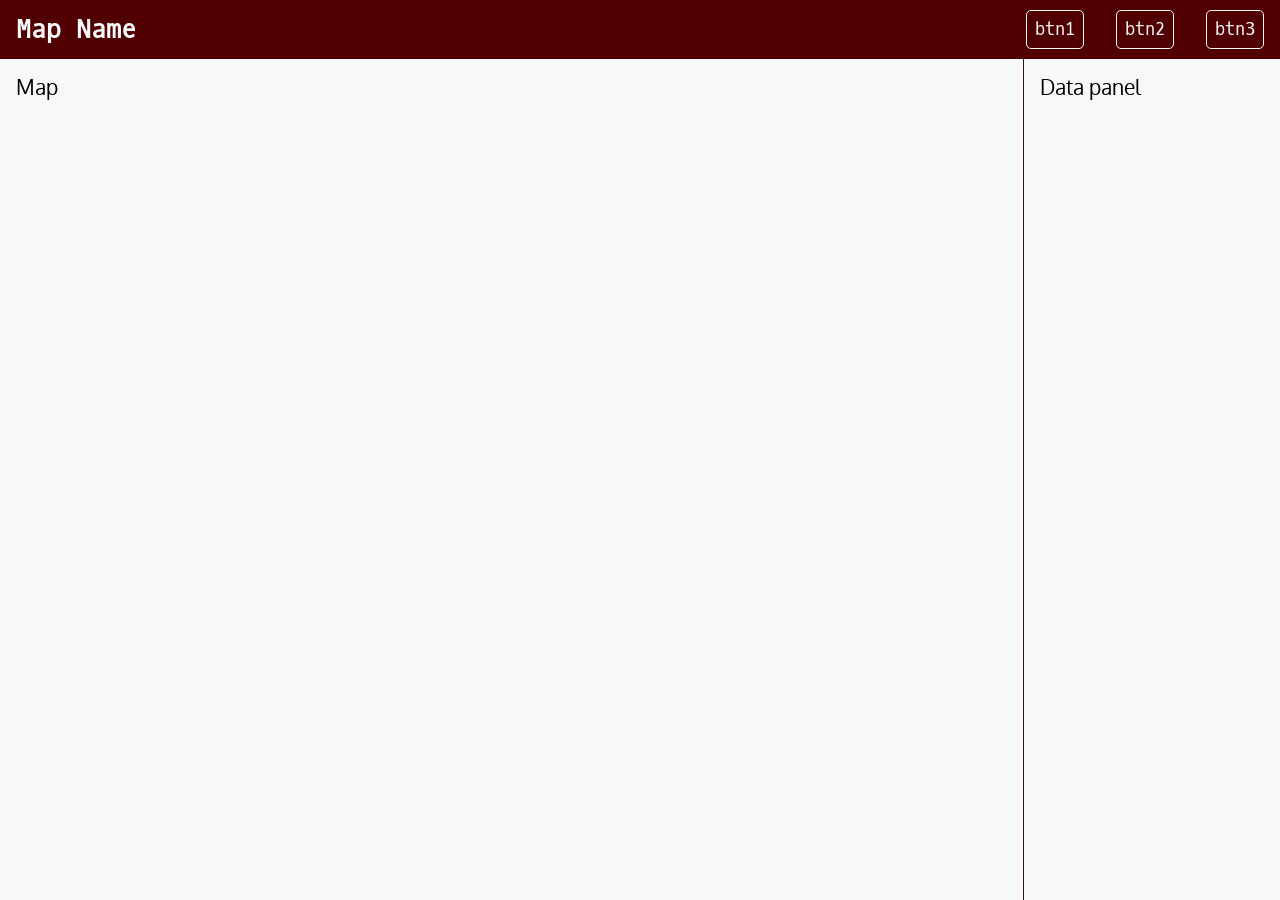
<file: src/index.html>
<!DOCTYPE html>
<html lang="en">
  <head>
    <meta charset="UTF-8" />
    <meta name="viewport" content="width=device-width, initial-scale=1.0" />
    <title>Map Name</title>
    <link rel="preconnect" href="https://fonts.googleapis.com" />
    <link rel="preconnect" href="https://fonts.gstatic.com" crossorigin />
    <link
      href="https://fonts.googleapis.com/css2?family=Bricolage+Grotesque&family=Oxygen+Mono&display=swap"
      rel="stylesheet"
    />
    <link
      href="https://fonts.googleapis.com/css2?family=Oxygen&display=swap"
      rel="stylesheet"
    />
    <link rel="stylesheet" href="./css/style.css" />
  </head>
  <body>
    <div class="container-maroon container-nav">
      <nav class="navbar">
        <ul>
          <li>
            <h1 class="brand">
              <a href="./index.html">Map Name</a>
            </h1>
          </li>
          <li>
            <a class="button">btn1</a>
          </li>
          <li>
            <a class="button">btn2</a>
          </li>
          <li>
            <a class="button">btn3</a>
          </li>
        </ul>
      </nav>
    </div>

    <main>
      <section id="map">
        <div>Map</div>
      </section>

      <section id="data-panel">
        <div>Data panel</div>
      </section>
    </main>
  </body>
</html>
</file>
<file: src/css/style.css>
:root {
  --black: #171321;
  --white: #f7f8fa;
  --maroon: #500000;
  --dkmaroon: #351113;
  --font-size: 1.3rem;
  --mono: "Oxygen mono", monospace;
  --sans: Oxygen, sans-serif;
  --sm: 640px;
  --md: 768px;
  --lg: 1024px;
  --xl: 1280px;
  --xxl: 1536px;
}

html {
  box-sizing: border-box;
}

*,
*::before,
*::after {
  box-sizing: inherit;
}

body {
  margin: 0;
  padding: 0;
  font-family: var(--sans);
  font-size: var(--font-size);
  background-color: var(--white);
}

h1,
h2,
h3 {
  margin: 0;
}

a {
  text-decoration: none;
}

.button {
  /* background-color: var(--mint); */
  padding: 0.5rem;
  border-radius: 5px;
  font-family: var(--mono);
  border: 1px solid var(--white);
  cursor: pointer;
}

.button:hover {
  background-color: var(--dkmaroon);
}

/* containers */
.container-maroon {
  background-color: var(--maroon);
}

/* navbar styles */
.navbar {
  font-family: var(--mono);
  font-size: 80%;
  padding: 0.8rem 1rem;
  background-color: var(--maroon);
  color: var(--white);
  position: fixed;
  width: 100%;
}

.navbar ul {
  /* mobile view */
  list-style: none;
  padding: 0;
  margin: 0;
  display: flex;
  flex-flow: row wrap;
  justify-content: center;
  align-items: center;
  gap: 2rem;
}

.navbar li:first-child {
  /* mobile view */
  flex-basis: 100%;
  text-align: center;
}

.navbar a {
  color: var(--white);
}

@media (min-width: 768px) {
  /* pc view */
  .navbar {
    margin: 0 auto;
  }

  .navbar li:first-child {
    flex-basis: auto;
    text-align: left;
    margin-right: auto;
  }
}

main {
  display: grid;
  grid-template-columns: 4fr 1fr;
}

/* map styles */
#map {
  padding: 1rem;
  padding-top: calc(58.4px + 1rem);
  height: 100vh;
  border-right: 1px solid var(--dkmaroon);
}

/* data-panel styles */
#data-panel {
  padding: 1rem;
  padding-top: calc(58.4px + 1rem);
  height: 100vh;
}
</file>
